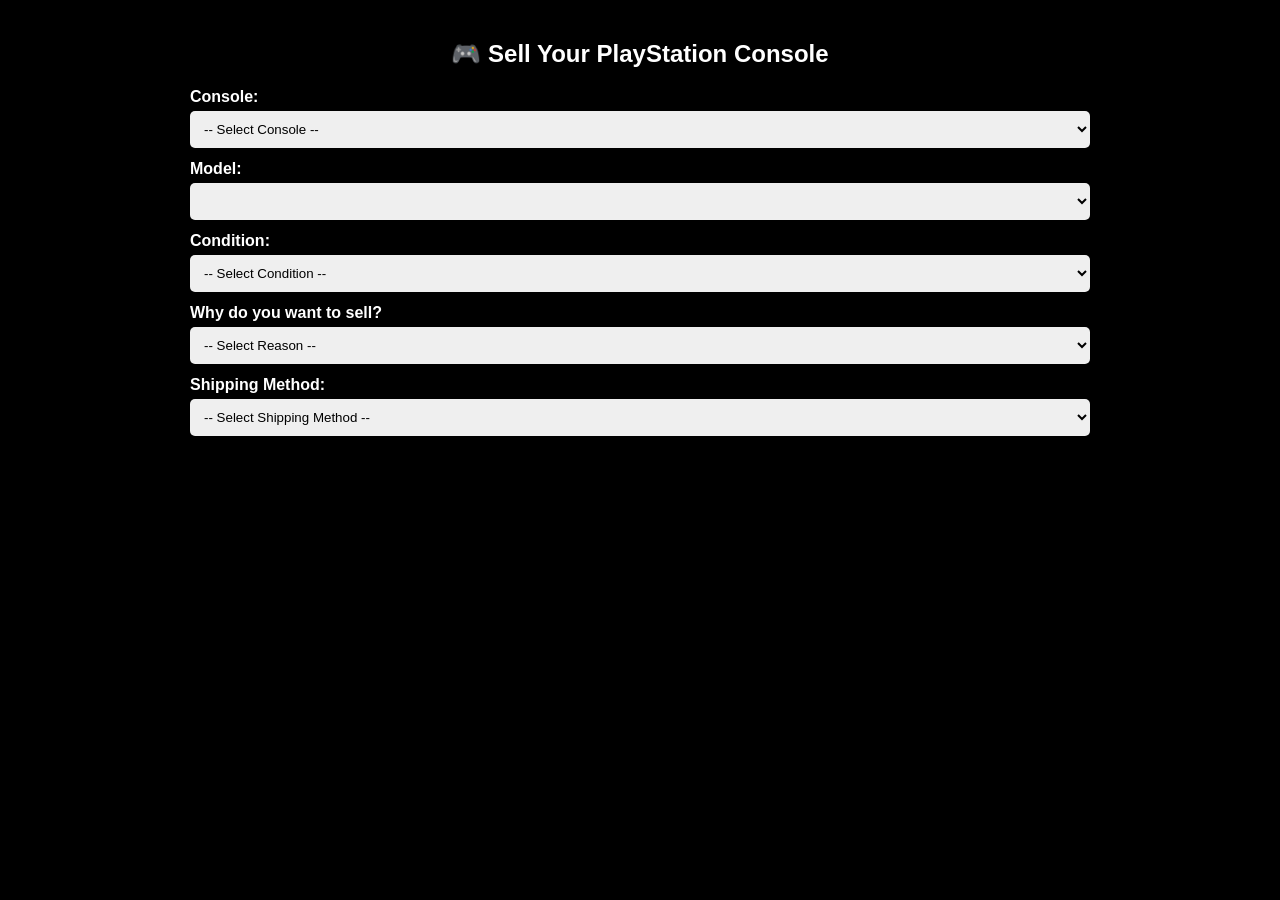
<file: portal-source/legacy/sell.html>
<!DOCTYPE html>
<html lang="en">
<head>
  <meta charset="UTF-8" />
  <meta name="viewport" content="width=device-width, initial-scale=1.0" />
  <title>Sell Your PlayStation Console</title>
  <style>
    body { background: #000; color: #fff; font-family: Arial; padding: 20px; max-width: 900px; margin: auto; }
    h2 { text-align: center; }
    label { display: block; margin-top: 12px; font-weight: bold; }
    input, select, textarea { width: 100%; padding: 10px; margin-top: 5px; border-radius: 5px; border: none; }
    button { margin-top: 20px; padding: 12px; background: #4caf50; color: #fff; border: none; border-radius: 5px; cursor: pointer; width: 100%; }
    #firmwareBox, #selfShipDetails, #priceBox, #sellForm { display: none; }
    .info-box { background:#111; padding:10px; margin-top:10px; border-left:4px solid #4caf50; }
  </style>
</head>
<body>
  <h2>🎮 Sell Your PlayStation Console</h2>

  <!-- Console selection -->
  <label>Console:</label>
  <select id="console" onchange="updateModels(); checkShowForm();">
    <option value="">-- Select Console --</option>
    <option value="PS2">PS2</option>
    <option value="PS3">PS3</option>
    <option value="PS4">PS4</option>
    <option value="PS5">PS5</option>
  </select>

  <!-- Model selection -->
  <label>Model:</label>
  <select id="model" onchange="updatePrice(); checkShowForm();"></select>

  <!-- Firmware selection (PS4 & PS5 only) -->
  <div id="firmwareBox">
    <label>Firmware Version:</label>
    <select id="firmware" onchange="updatePrice(); checkShowForm();"></select>
  </div>

  <!-- Condition selection -->
  <label>Condition:</label>
  <select id="condition" onchange="updatePrice(); checkShowForm();">
    <option value="">-- Select Condition --</option>
    <option value="Best">Best (No scratches, not repaired)</option>
    <option value="Normal">Normal (Not repaired but has scratches)</option>
    <option value="Poor">Poor (Repaired)</option>
  </select>

  <!-- Reason selection -->
  <label>Why do you want to sell?</label>
  <select id="reason" onchange="checkShowForm();">
    <option value="">-- Select Reason --</option>
    <option value="Need Money">Need Money</option>
    <option value="Want to Upgrade to High">Want to Upgrade to High</option>
    <option value="No Need">No Need</option>
  </select>

  <!-- Shipping method selection -->
  <label>Shipping Method:</label>
  <select id="shipping" onchange="showShippingDetails(); checkShowForm();">
    <option value="">-- Select Shipping Method --</option>
    <option value="Self Ship">Customer Self-Ship</option>
    <option value="Pickup">Games Planet Pickup</option>
  </select>

  <!-- Games Planet address section -->
  <div id="selfShipDetails" class="info-box">
    <b>📦 Ship to Games Planet:</b><br>
    GAMES PLANET<br>
    Near JK's Tyre, Gurudwara Road, Civil Lines, Rampur, U.P – 244901<br>
    📞 <b>Contact:</b> 7983624797<br><br>
    You can copy this address for courier booking.<br><br>
    <b>Note:</b> Courier charges upto ₹350 will be reimbursed along with console payout. After receiving your console, quality check will be done and payment will be made via your selected payment option.
  </div>

  <!-- Price display -->
  <div id="priceBox" class="info-box">
    <b>💰 Estimated Price:</b> <span id="priceValue"></span>
  </div>

  <!-- Hidden Sell Form (shows only after selections complete) -->
  <div id="sellForm">
    <label>Name:</label><input type="text" id="name" />
    <label>Mobile:</label><input type="text" id="mobile" />
    <label>Alt Mobile:</label><input type="text" id="altmobile" />
    <label>Address:</label><textarea id="address"></textarea>
    <label>Landmark:</label><input type="text" id="landmark" />
    <label>Pincode:</label><input type="text" id="pincode" />
    <label>City:</label><input type="text" id="city" />
    <label>State:</label><input type="text" id="state" />
    <label>Length (cm):</label><input type="number" id="length" />
    <label>Width (cm):</label><input type="number" id="width" />
    <label>Height (cm):</label><input type="number" id="height" />
    <label>Weight (kg, optional):</label><input type="number" id="weight" step="0.01" />

    <!-- Sell button always at bottom -->
    <button onclick="submitForm()">Sell Now</button>
  </div>

  <script>
    const modelMap = {
      PS2: ["Slim", "Slim Rasila Combo (IDE HDD)"],
      PS3: ["Slim", "SuperSlim"],
      PS4: ["Fat", "Slim", "Pro"],
      PS5: ["Fat Digital", "Fat Disc", "Slim Digital", "Slim Disc", "Pro Digital", "Pro Disc"]
    };

    const firmwareOptions = {
      PS4: ["Below 9.00", "9.00", "9.03", "9.04", "10.00", "10.01", "10.50", "10.70", "11.00", "11.02", "11.50", "12.00", "12.50"],
      PS5: ["20.02-02.25.00","20.02-02.30.00","20.02-02.50.00","21.01-03.00.00","21.01-03.10.00","21.02-04.00.00","21.02-04.02.00","21.02-04.03.00","22.01-05.00.00","22.01-05.02.00","22.02-06.00.00","22.02-06.02.00","23.01-07.00.00","23.01-07.01.00","23.01-07.20.00","23.02-08.00.00","23.02-08.20.00","24.01-09.00.00","24.01-09.10.00","24.02-10.00.00","24.02-10.10.00","25.01-11.00.00","25.01-11.10.00","25.02-12.00.00"]
    };

    function updateModels() {
      const console = document.getElementById("console").value;
      const modelSelect = document.getElementById("model");
      modelSelect.innerHTML = "";

      if (modelMap[console]) {
        modelMap[console].forEach(m => {
          const opt = document.createElement("option");
          opt.value = m;
          opt.textContent = m;
          modelSelect.appendChild(opt);
        });
      }

      const firmwareBox = document.getElementById("firmwareBox");
      const firmwareSelect = document.getElementById("firmware");
      firmwareSelect.innerHTML = "";

      if (firmwareOptions[console]) {
        firmwareOptions[console].forEach(fw => {
          const opt = document.createElement("option");
          opt.value = fw;
          opt.textContent = fw;
          firmwareSelect.appendChild(opt);
        });
        firmwareBox.style.display = "block";
      } else {
        firmwareBox.style.display = "none";
      }

      updatePrice();
    }

    function updatePrice() {
      const console = document.getElementById("console").value;
      const model = document.getElementById("model").value;
      const firmware = document.getElementById("firmware").value;
      const condition = document.getElementById("condition").value;

      const price = getPriceRange(console, model, firmware, condition);
      const priceBox = document.getElementById("priceBox");
      const priceValue = document.getElementById("priceValue");

      if (console && model && condition) {
        priceBox.style.display = "block";
        priceValue.textContent = price;
      } else {
        priceBox.style.display = "none";
      }
    }

    function checkShowForm() {
      const console = document.getElementById("console").value;
      const model = document.getElementById("model").value;
      const firmware = document.getElementById("firmware").value;
      const condition = document.getElementById("condition").value;
      const reason = document.getElementById("reason").value;
      const shipping = document.getElementById("shipping").value;

      const firmwareNeeded = console === "PS4" || console === "PS5";
      const firmwareFilled = firmwareNeeded ? firmware !== "" : true;

      if (console && model && firmwareFilled && condition && reason && shipping) {
        document.getElementById("sellForm").style.display = "block";
      } else {
        document.getElementById("sellForm").style.display = "none";
      }
    }

    function getPriceRange(console, model, firmware, condition) {
      if (console === "PS2") {
        if (condition === "Poor") return "❌ Repaired PS2 not accepted";
        if (model === "Slim Rasila Combo (IDE HDD)") return "₹2500 (Rasila Combo IDE HDD Set)";
        if (model === "Slim") {
          if (condition === "Best") return "₹1500 – ₹2000";
          if (condition === "Normal") return "₹1000 – ₹1500";
        }
      }

      if (console === "PS3") {
        if (condition === "Poor") return "❌ Repaired PS3 not accepted";
        if (model === "Slim") {
          if (condition === "Best") return "₹5000 – ₹6000";
          if (condition === "Normal") return "₹3500 – ₹5000";
        }
        if (model === "SuperSlim") {
          if (condition === "Best") return "₹4000 – ₹5000";
          if (condition === "Normal") return "₹3000 – ₹4000";
        }
      }

      if (console === "PS4") {
        if (condition === "Poor") return "❌ Repaired PS4 not accepted";
        if (model === "Fat") {
          return firmware === "Below 9.00" ? "₹5000 – ₹7000 (JB Possible)" : "₹4000 – ₹6000 (Non-JB)";
        }
        if (model === "Slim") {
          return firmware === "Below 9.00" ? "₹10000 – ₹14000 (JB Possible)" : "₹7000 – ₹8000 (Non-JB)";
        }
        if (model === "Pro") {
          return firmware === "Below 9.00" ? "₹14000 – ₹17000 (JB Possible)" : "₹12000 – ₹14000 (Non-JB)";
        }
      }

      if (console === "PS5") {
        switch(model) {
          case "Fat Digital": return "₹15000";
          case "Fat Disc": return "₹20000";
          case "Slim Digital": return "₹18000 – ₹20000";
          case "Slim Disc": return "₹24000";
          case "Pro Digital": return "₹30000";
          case "Pro Disc": return "₹35000";
        }
      }

      return "To be declared";
    }

    function showShippingDetails() {
      const shipping = document.getElementById("shipping").value;
      const detailsDiv = document.getElementById("selfShipDetails");

      detailsDiv.style.display = (shipping === "Self Ship") ? "block" : "none";
    }

    function submitForm() {
      const console = document.getElementById("console").value;
      const model = document.getElementById("model").value;
      const firmware = document.getElementById("firmware").value;
      const condition = document.getElementById("condition").value;
      const reason = document.getElementById("reason").value;
      const shipping = document.getElementById("shipping").value;
      const name = document.getElementById("name").value;
      const mobile = document.getElementById("mobile").value;
      const altmobile = document.getElementById("altmobile").value;
      const address = document.getElementById("address").value;
      const landmark = document.getElementById("landmark").value;
      const pincode = document.getElementById("pincode").value;
      const city = document.getElementById("city").value;
      const state = document.getElementById("state").value;
      const length = document.getElementById("length").value;
      const width = document.getElementById("width").value;
      const height = document.getElementById("height").value;
      const weight = document.getElementById("weight").value;

      const price = getPriceRange(console, model, firmware, condition);

      let msg = `Game Console Sell Request\n`;
      msg += `Name: ${name}\nMobile: ${mobile}\nAlt: ${altmobile}\n`;
      msg += `Console: ${console} (${model})\n`;
      if (firmware) msg += `Firmware: ${firmware}\n`;
      msg += `Condition: ${condition}\nReason: ${reason}\nShipping Method: ${shipping}\n`;
      msg += `Estimated Price: ${price}\n`;
      if (shipping === "Self Ship") {
        msg += `Ship To: GAMES PLANET, Near JK's Tyre, Gurudwara Road, Civil Lines, Rampur, U.P – 244901, Contact: 7983624797\n`;
        msg += `Note: Courier charges upto ₹350 will be reimbursed.\n`;
      }
      msg += `Address: ${address}, ${landmark}\nPincode: ${pincode}, City: ${city}, State: ${state}\n`;
      msg += `Size: ${length}x${width}x${height} cm, Weight: ${weight || 'N/A'} kg\n`;
      msg += `Note: Send all sides' photos manually on WhatsApp.`;

      const finalUrl = "https://wa.me/917983624797?text=" + encodeURIComponent(msg);
      window.open(finalUrl, "_blank");
    }
  </script>
<script src="https://gamesplanet13.github.io/arcade-accessories-/ps2-style-footer.js?v=20261016-ps2-view"></script></body>
</html>
</file>
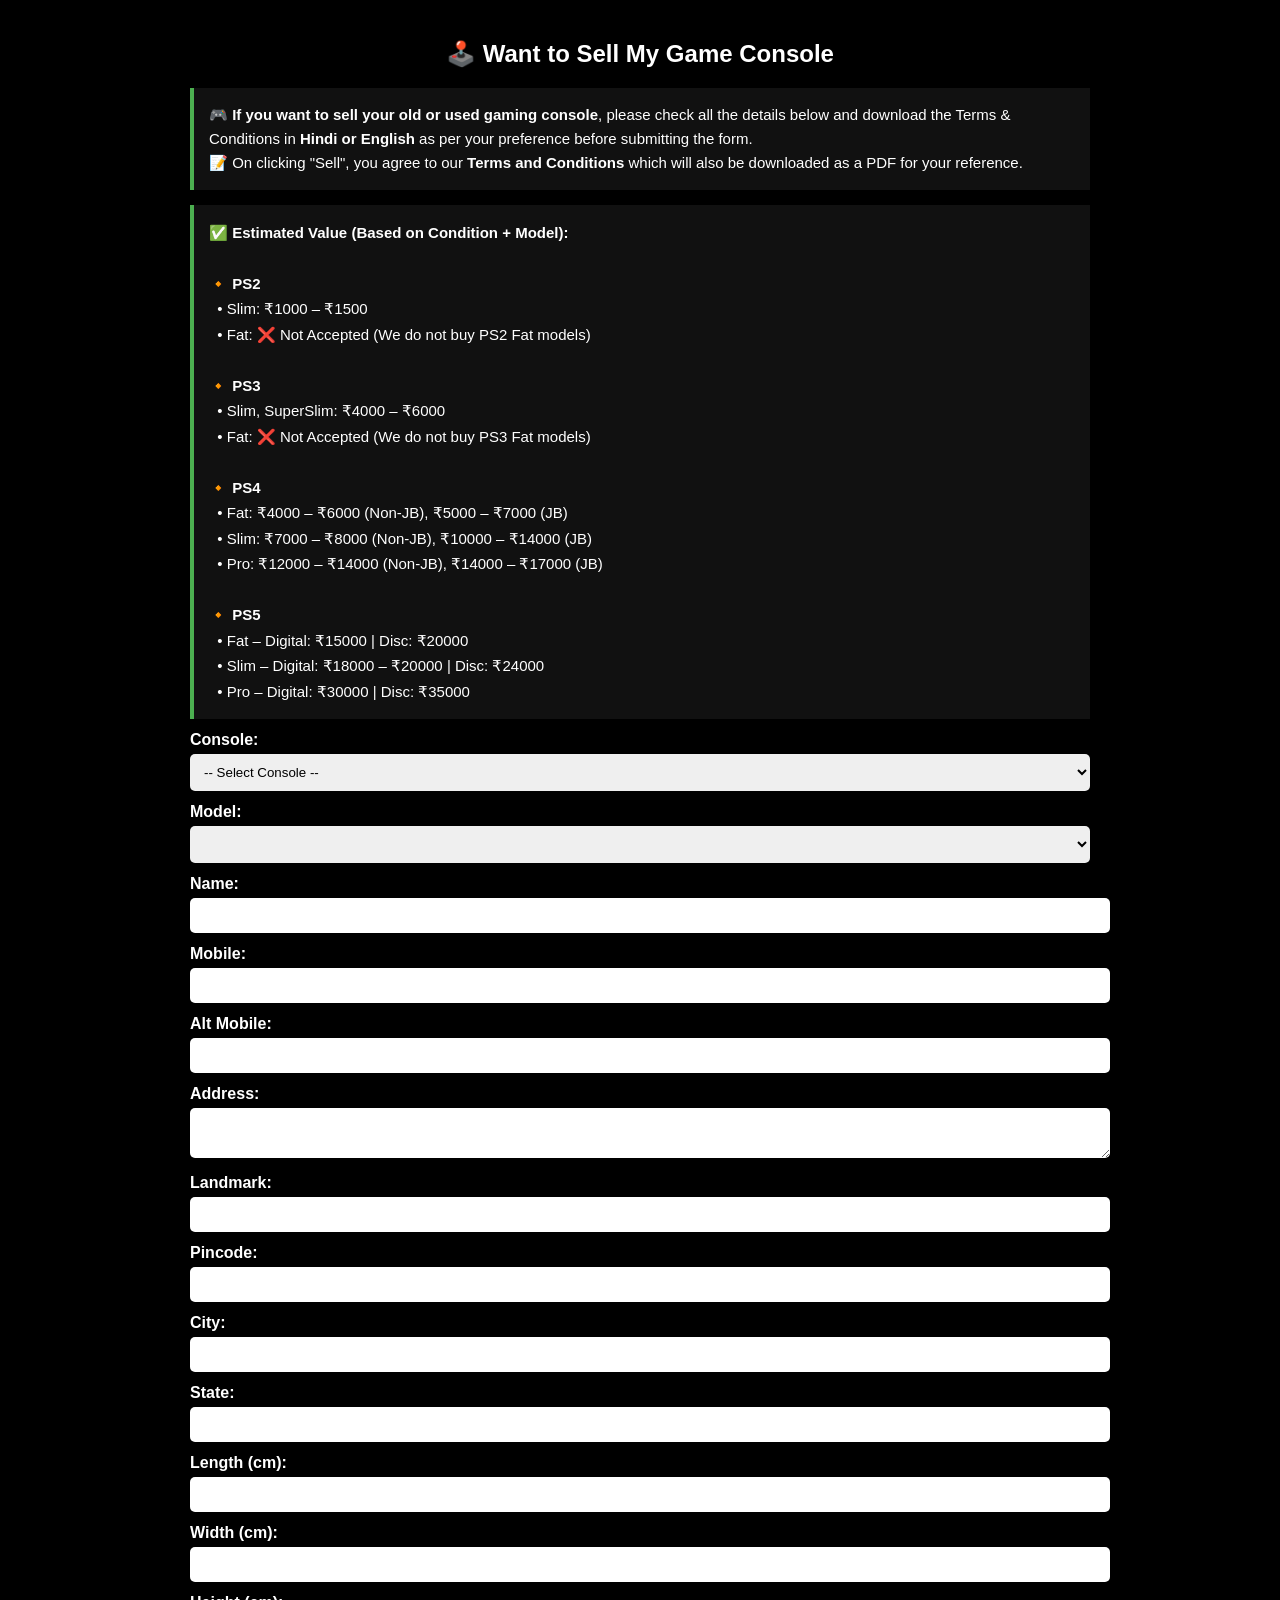
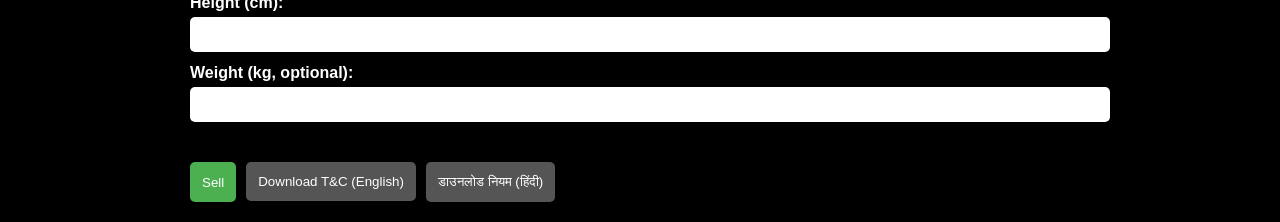
<file: portal-source/legacy/sellps.html>
<!DOCTYPE html>
<html lang="en">
<head>
  <meta charset="UTF-8" />
  <meta name="viewport" content="width=device-width, initial-scale=1.0" />
  <title>Want to Sell My Game Console</title>
  <style>
    body { background: #000; color: #fff; font-family: Arial; padding: 20px; max-width: 900px; margin: auto; }
    h2 { text-align: center; }
    label { display: block; margin-top: 12px; font-weight: bold; }
    input, select, textarea { width: 100%; padding: 10px; margin-top: 5px; border-radius: 5px; border: none; }
    button { margin-top: 20px; padding: 12px; background: #4caf50; color: #fff; border: none; border-radius: 5px; cursor: pointer; }
    .section-title { margin-top: 20px; border-bottom: 1px solid #4caf50; padding-bottom: 5px; font-size: 16px; }
    #firmwareBox { display: none; }
    .price-table { background: #111; padding: 15px; margin-top: 15px; border-left: 4px solid #4caf50; line-height: 1.7; font-size: 15px; }
  </style>
</head>
<body>
  <h2>🕹️ Want to Sell My Game Console</h2>
  <div style="background:#111;padding:15px;margin-bottom:15px;border-left:4px solid #4caf50;font-size:15px;line-height:1.6">
    🎮 <b>If you want to sell your old or used gaming console</b>, please check all the details below and download the Terms & Conditions in <b>Hindi or English</b> as per your preference before submitting the form.<br>
    📝 On clicking "Sell", you agree to our <b>Terms and Conditions</b> which will also be downloaded as a PDF for your reference.
  </div>
  <div class="price-table">
    <b>✅ Estimated Value (Based on Condition + Model):</b><br><br>
    🔸 <b>PS2</b><br>
    &nbsp;&nbsp;• Slim: ₹1000 – ₹1500<br>
    &nbsp;&nbsp;• Fat: ❌ Not Accepted (We do not buy PS2 Fat models)<br><br>

    🔸 <b>PS3</b><br>
    &nbsp;&nbsp;• Slim, SuperSlim: ₹4000 – ₹6000<br>
    &nbsp;&nbsp;• Fat: ❌ Not Accepted (We do not buy PS3 Fat models)<br><br>

    🔸 <b>PS4</b><br>
    &nbsp;&nbsp;• Fat: ₹4000 – ₹6000 (Non-JB), ₹5000 – ₹7000 (JB)<br>
    &nbsp;&nbsp;• Slim: ₹7000 – ₹8000 (Non-JB), ₹10000 – ₹14000 (JB)<br>
    &nbsp;&nbsp;• Pro: ₹12000 – ₹14000 (Non-JB), ₹14000 – ₹17000 (JB)<br><br>

    🔸 <b>PS5</b><br>
    &nbsp;&nbsp;• Fat – Digital: ₹15000 | Disc: ₹20000<br>
    &nbsp;&nbsp;• Slim – Digital: ₹18000 – ₹20000 | Disc: ₹24000<br>
    &nbsp;&nbsp;• Pro – Digital: ₹30000 | Disc: ₹35000<br>
  </div>

  <label>Console:</label>
  <select id="console" onchange="updateModels()">
    <option value="">-- Select Console --</option>
    <option value="PS2">PS2</option>
    <option value="PS3">PS3</option>
    <option value="PS4">PS4</option>
    <option value="PS5">PS5</option>
  </select>

  <label>Model:</label>
  <select id="model"></select>

  <div id="firmwareBox">
    <label>PS4 Firmware Type:</label>
    <select id="firmware">
      <option value="">-- Select --</option>
      <option value="Original Firmware">Original Firmware</option>
      <option value="Jailbroken Firmware">Jailbroken Firmware</option>
    </select>
  </div>

  <label>Name:</label><input type="text" id="name" />
  <label>Mobile:</label><input type="text" id="mobile" />
  <label>Alt Mobile:</label><input type="text" id="altmobile" />
  <label>Address:</label><textarea id="address"></textarea>
  <label>Landmark:</label><input type="text" id="landmark" />
  <label>Pincode:</label><input type="text" id="pincode" />
  <label>City:</label><input type="text" id="city" />
  <label>State:</label><input type="text" id="state" />
  <label>Length (cm):</label><input type="number" id="length" />
  <label>Width (cm):</label><input type="number" id="width" />
  <label>Height (cm):</label><input type="number" id="height" />
  <label>Weight (kg, optional):</label><input type="number" id="weight" step="0.01" />

  <div style="display:flex;gap:10px;flex-wrap:wrap;margin-top:20px">
  <button onclick="submitForm()">Sell</button>
  <a href="Console_Sell_Terms_and_Conditions.pdf" download style="text-decoration:none">
    <button style="background:#555">Download T&C (English)</button>
  </a>
  <a href="Console_Sell_Terms_and_Conditions_Hindi.pdf" download style="text-decoration:none">
    <button style="background:#555">डाउनलोड नियम (हिंदी)</button>
  </a>
</div>

  <script>
    const modelMap = {
      PS2: ["Fat", "Slim"],
      PS3: ["Fat", "Slim", "SuperSlim"],
      PS4: ["Fat", "Slim", "Pro"],
      PS5: ["Fat Digital", "Fat Disc", "Slim Digital", "Slim Disc", "Pro Digital", "Pro Disc"]
    };

    function updateModels() {
      const console = document.getElementById("console").value;
      const modelSelect = document.getElementById("model");
      modelSelect.innerHTML = "";

      if (modelMap[console]) {
        modelMap[console].forEach(m => {
          const opt = document.createElement("option");
          opt.value = m;
          opt.textContent = m;
          modelSelect.appendChild(opt);
        });
      }

      document.getElementById("firmwareBox").style.display = (console === "PS4") ? "block" : "none";
    }

    function getPriceRange(console, model, firmware) {
      if (console === "PS2") return model === "Fat" ? "❌ Not Accepted" : "₹1000 – ₹1500";
      if (console === "PS3") return "₹4000 – ₹6000";
      if (console === "PS4") {
        if (model === "Fat") return firmware === "Jailbroken Firmware" ? "₹5000 – ₹7000" : "₹4000 – ₹6000";
        if (model === "Slim") return firmware === "Jailbroken Firmware" ? "₹10000 – ₹14000" : "₹7000 – ₹8000";
        if (model === "Pro") return firmware === "Jailbroken Firmware" ? "₹14000 – ₹17000" : "₹12000 – ₹14000";
      }
      if (console === "PS5") {
        switch(model) {
          case "Fat Digital": return "₹15000";
          case "Fat Disc": return "₹20000";
          case "Slim Digital": return "₹18000 – ₹20000";
          case "Slim Disc": return "₹24000";
          case "Pro Digital": return "₹30000";
          case "Pro Disc": return "₹35000";
        }
      }
      return "To be declared";
    }

    function submitForm() {
      const console = document.getElementById("console").value;
      const model = document.getElementById("model").value;
      const firmware = document.getElementById("firmware").value;
      const name = document.getElementById("name").value;
      const mobile = document.getElementById("mobile").value;
      const altmobile = document.getElementById("altmobile").value;
      const address = document.getElementById("address").value;
      const landmark = document.getElementById("landmark").value;
      const pincode = document.getElementById("pincode").value;
      const city = document.getElementById("city").value;
      const state = document.getElementById("state").value;
      const length = document.getElementById("length").value;
      const width = document.getElementById("width").value;
      const height = document.getElementById("height").value;
      const weight = document.getElementById("weight").value;

      if (console === "PS2" && model === "Fat") {
        alert("❌ We do not accept PS2 Fat models.");
        return;
      }

      let msg = `Game Console Sell Request\n`;
      msg += `Name: ${name}\nMobile: ${mobile}\nAlt: ${altmobile}\n`;
      msg += `Console: ${console} (${model})\n`;
      if (console === "PS4") msg += `Firmware: ${firmware}\n`;
      msg += `Address: ${address}, ${landmark}\nPincode: ${pincode}, City: ${city}, State: ${state}\n`;
      msg += `Size: ${length}x${width}x${height} cm, Weight: ${weight || 'N/A'} kg\n`;
      msg += `Expected Price Range: ${getPriceRange(console, model, firmware)}\n`;
      msg += `Note: Send all sides' photos manually on WhatsApp.`;

      const finalUrl = "https://wa.me/917983624797?text=" + encodeURIComponent(msg);
      window.open(finalUrl, "_blank");
    }
  </script>
<script src="https://gamesplanet13.github.io/arcade-accessories-/ps2-style-footer.js?v=20261016-ps2-view"></script></body>
</html>
</file>
